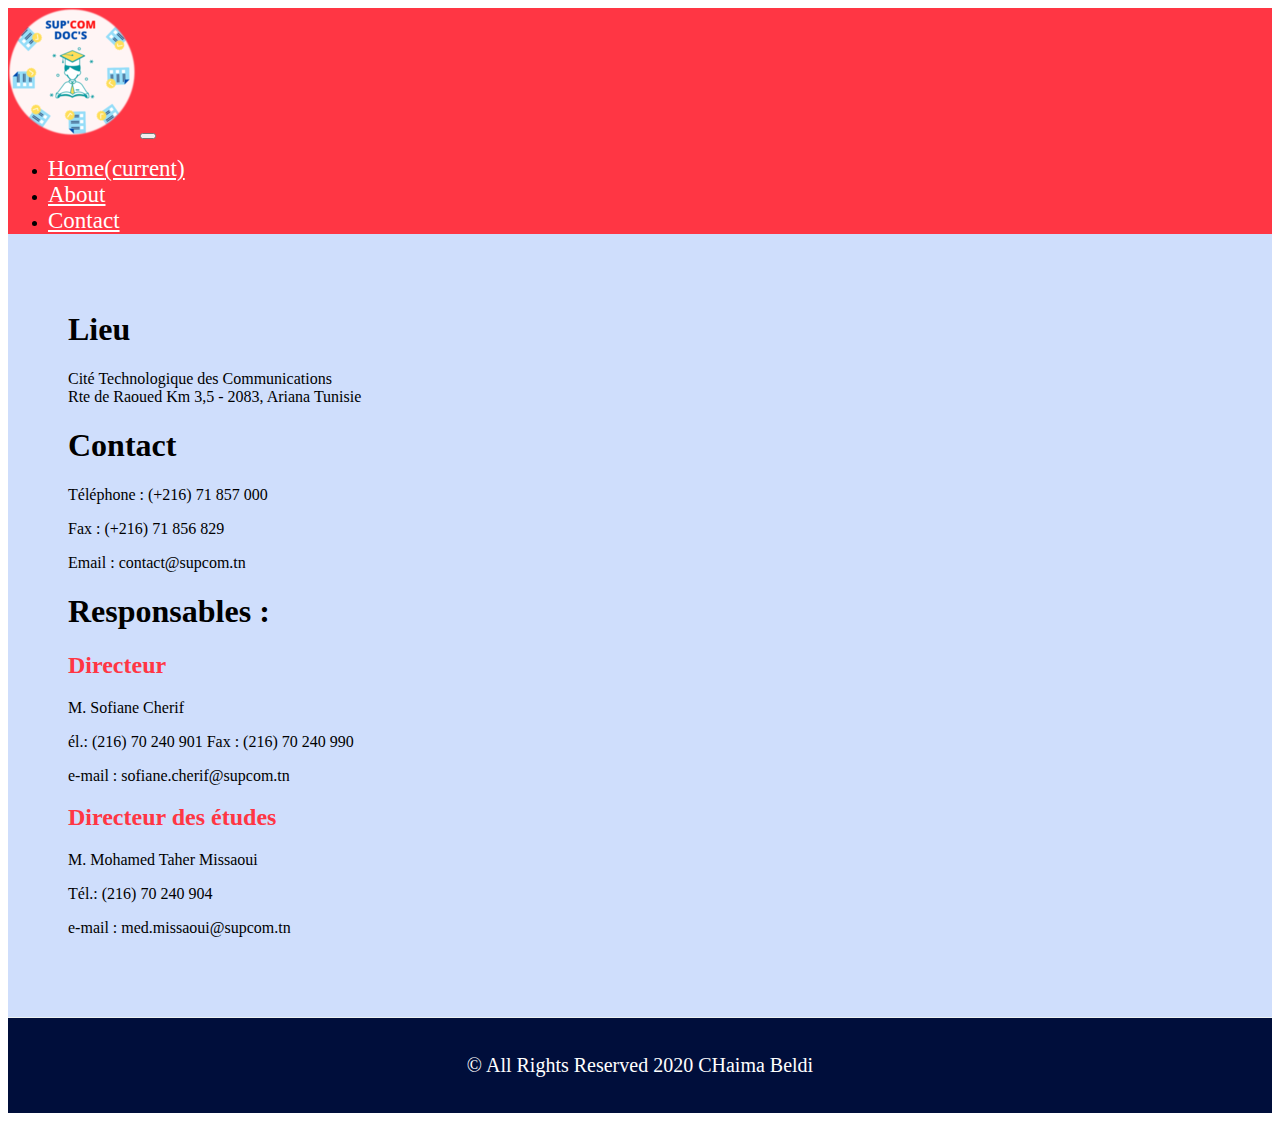
<file: contact.html>
<!DOCTYPE html>
<html lang="en">
<head>
    <meta charset="UTF-8">
    <meta name="viewport" content="width=device-width, initial-scale=1.0">
    <title>Contact-SUPCOM</title>
    <link rel="stylesheet" href="CSS/style.css"/>
    <link
    rel="stylesheet"
    href="https://stackpath.bootstrapcdn.com/bootstrap/4.5.0/css/bootstrap.min.css"
    integrity="sha384-9aIt2nRpC12Uk9gS9baDl411NQApFmC26EwAOH8WgZl5MYYxFfc+NcPb1dKGj7Sk"
    crossorigin="anonymous"
    />
</head>
<body >
    <div class="body1">
      <nav class="navbar navbar-expand-lg navbar-light  "  >
        <a class="navbar-brand" href="#"><img src="logo-page1.ico" alt="image not found"></a>
        <button class="navbar-toggler" type="button" data-toggle="collapse" data-target="#navbarNav" aria-controls="navbarNav" aria-expanded="false" aria-label="Toggle navigation">
          <span class="navbar-toggler-icon"></span>
        </button>
        <div class="collapse navbar-collapse navi" id="navbarNav">
          <ul class="navbar-nav">
            <li class="nav-item active">
              <a class="nav-link" href="index.html">Home<span class="sr-only">(current)</span></a>
            </li>
            <li class="nav-item">
              <a class="nav-link" href="about.html">About</a>
            </li>
            <li class="nav-item">
              <a class="nav-link" href="contact.html">Contact</a>
            </li>
           
          </ul>
        </div>
    </nav>
        <div class="infor">
            <div class="info-ecole">
                <h1>Lieu</h1>
                <p>Cité Technologique des Communications
                   <br> Rte de Raoued Km 3,5 - 2083, Ariana Tunisie</p> 
            </div>
            <div class="info-ecole">
                <h1>Contact</h1>
                <div id="diff-contacts">
                    <p>  Téléphone	:	(+216) 71 857 000</p>
                    <p>  Fax	:	(+216) 71 856 829 </p> 
                    <p>  Email	:	contact@supcom.tn</p>
                </div>
            
            </div>
            <div class="info-ecole">
                <h1>Responsables :</h1>
                <div id="diff-contacts">
                     <h2>Directeur</h2>
                    <p> M. Sofiane Cherif</p> 
                    <p> él.: (216) 70 240 901 Fax : (216) 70 240 990 </p> 
                    <p> e-mail : sofiane.cherif@supcom.tn  </p>  
                   
                </div>
                <div id="diff-contacts">
                    <h2>Directeur des études</h2>
                    <p>M. Mohamed Taher Missaoui</p> 
                    <p>Tél.: (216) 70 240 904</p>
                    <p>e-mail : med.missaoui@supcom.tn</p>
                </div>
            </div>
        </div>
        
    </div>
  
      
          
    
    <footer class="footer">
        <p>© All Rights Reserved 2020 CHaima Beldi</p> 
    </footer>
</body>
</html>
</file>
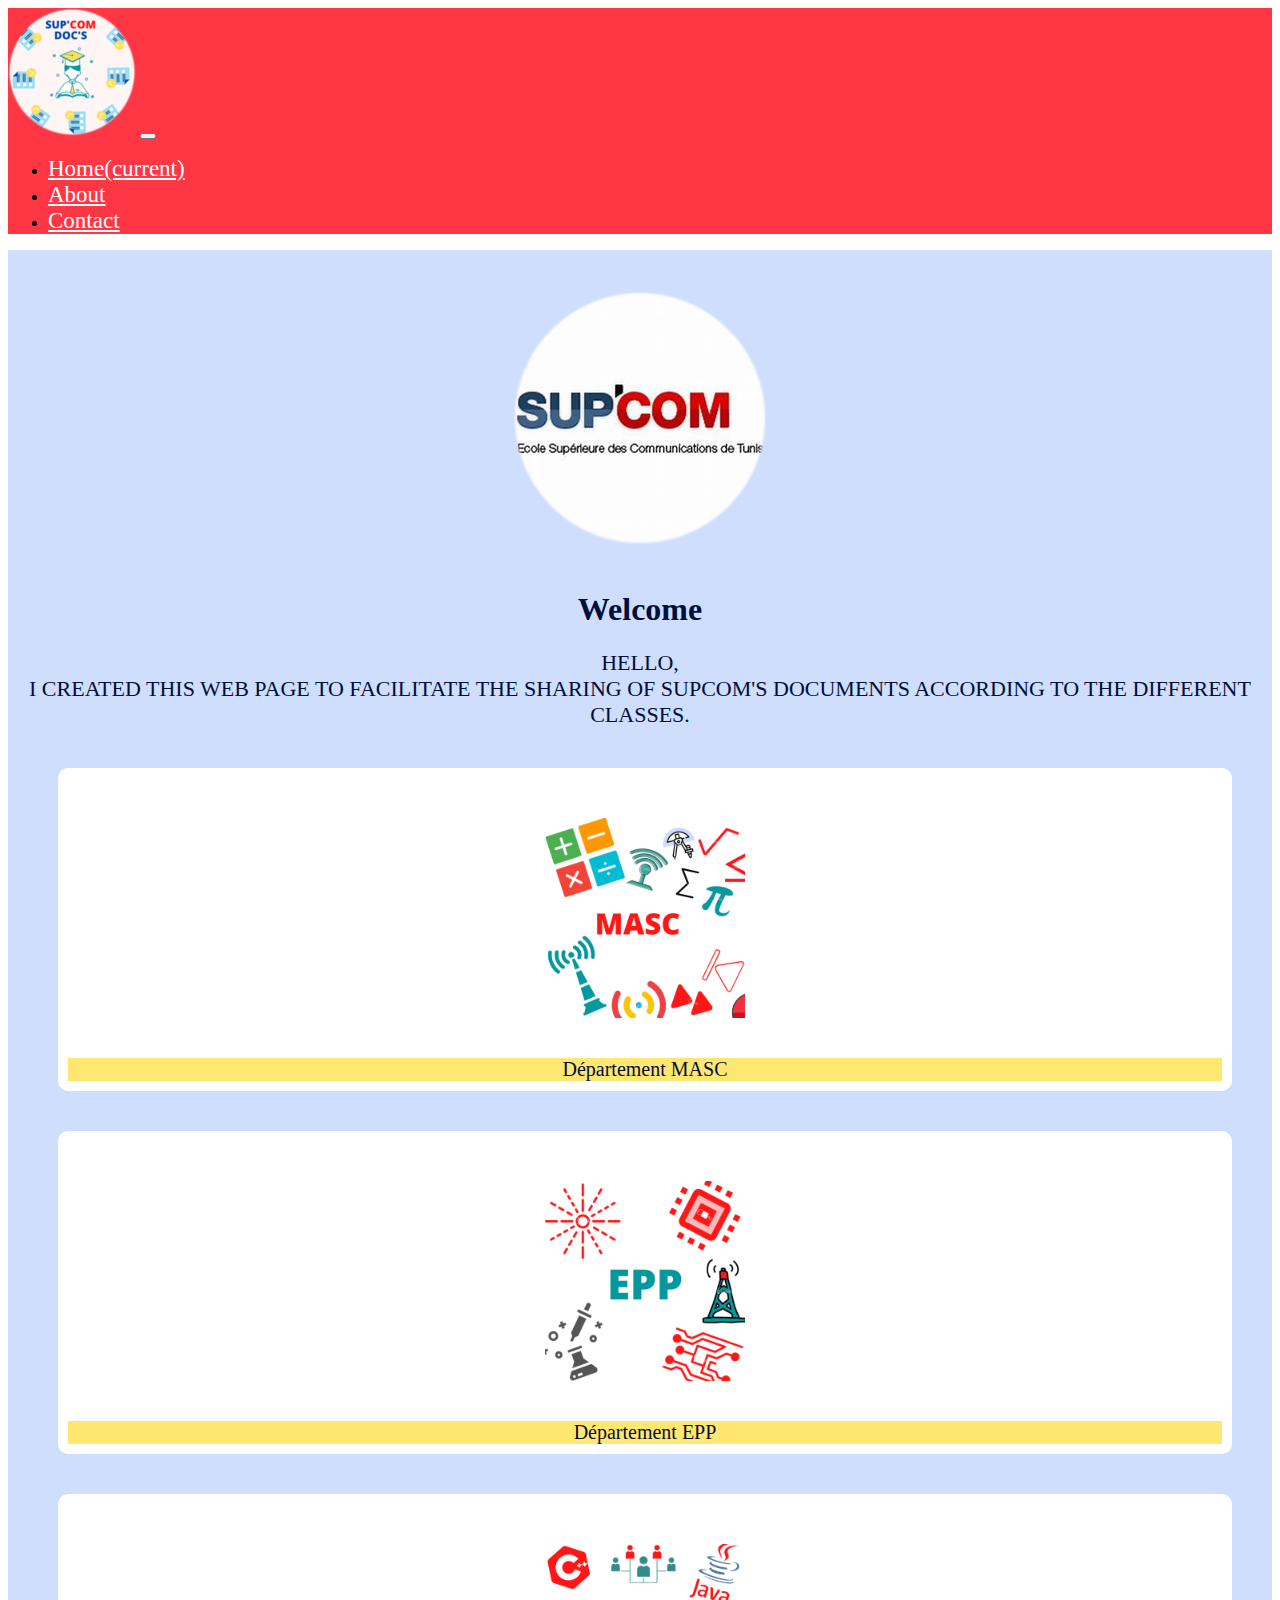
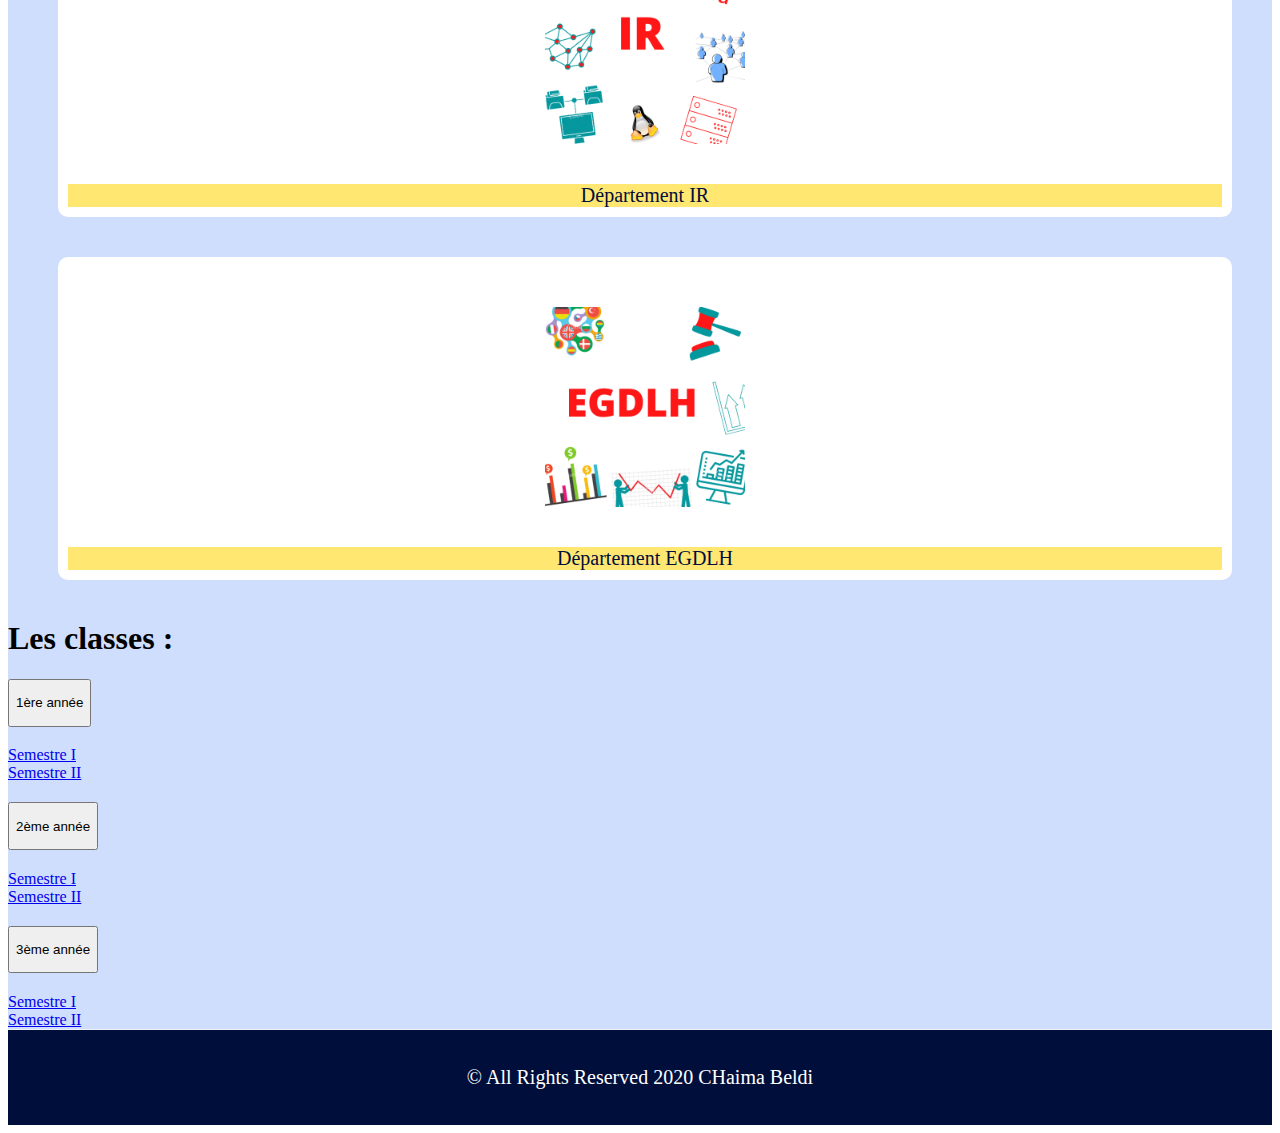
<file: index1.html>
<!DOCTYPE html>
<html lang="en">
  <head>
    <meta charset="UTF-8" />
    <meta name="viewport" content="width=device-width, initial-scale=1.0" />
    <title>SUPCOM DOCS</title>
    <link rel="stylesheet" href="CSS/style.css" />
    <!-- CSS only -->
    <link
      rel="stylesheet"
      href="https://stackpath.bootstrapcdn.com/bootstrap/4.5.0/css/bootstrap.min.css"
      integrity="sha384-9aIt2nRpC12Uk9gS9baDl411NQApFmC26EwAOH8WgZl5MYYxFfc+NcPb1dKGj7Sk"
      crossorigin="anonymous"
    />

    <!-- JS, Popper.js, and jQuery -->
    <script
      src="https://code.jquery.com/jquery-3.5.1.slim.min.js"
      integrity="sha384-DfXdz2htPH0lsSSs5nCTpuj/zy4C+OGpamoFVy38MVBnE+IbbVYUew+OrCXaRkfj"
      crossorigin="anonymous"
    ></script>
    <script
      src="https://cdn.jsdelivr.net/npm/popper.js@1.16.0/dist/umd/popper.min.js"
      integrity="sha384-Q6E9RHvbIyZFJoft+2mJbHaEWldlvI9IOYy5n3zV9zzTtmI3UksdQRVvoxMfooAo"
      crossorigin="anonymous"
    ></script>
    <script
      src="https://stackpath.bootstrapcdn.com/bootstrap/4.5.0/js/bootstrap.min.js"
      integrity="sha384-OgVRvuATP1z7JjHLkuOU7Xw704+h835Lr+6QL9UvYjZE3Ipu6Tp75j7Bh/kR0JKI"
      crossorigin="anonymous"
    ></script>
    <title>SUPCOM DOCS</title>
  </head>
  <body>
    <section class="body">
      <nav class="navbar navbar-expand-lg navbar-light">
        <a class="navbar-brand" href="#"
          ><img src="logo-page1.ico" alt="image not found"
        /></a>
        <button
          class="navbar-toggler"
          type="button"
          data-toggle="collapse"
          data-target="#navbarNav"
          aria-controls="navbarNav"
          aria-expanded="false"
          aria-label="Toggle navigation"
        >
          <span class="navbar-toggler-icon"></span>
        </button>
        <div class="collapse navbar-collapse navi" id="navbarNav">
          <ul class="navbar-nav">
            <li class="nav-item active">
              <a class="nav-link" href="index.html"
                >Home<span class="sr-only">(current)</span></a
              >
            </li>
            <li class="nav-item">
              <a class="nav-link" href="about.html">About</a>
            </li>
            <li class="nav-item">
              <a class="nav-link" href="contact.html">Contact</a>
            </li>
          </ul>
        </div>
      </nav>
    </section>
    <section class="body">
      <div class="container-fluid">
        <div class="row">
          <div class="col-12">
            <div class="logo">
              <img src="logo_supcom (2).ico" />
            </div>
          </div>
          <div class="col-12">
            <div class="introduction">
              <h1>Welcome</h1>
              <p class="hello">
                HELLO,<br />
                I CREATED THIS WEB PAGE TO FACILITATE THE SHARING OF SUPCOM'S
                DOCUMENTS ACCORDING TO THE DIFFERENT CLASSES.
              </p>
            </div>
          </div>
        </div>
        <div class="row">
          <div class="col-xl-4 col-lg-6 col-md-6 col-sm-12 hey">
            <!-- <div class="different-dep departements"> -->
            <div class="different-dep departement">
              <div class="img">
                <img class="img-departement" src="MASC.png" alt="" />
              </div>
              <div class="nom-departement">
                <a class="nom_dep" href="#">Département MASC</a>
              </div>
            </div>
          </div>
          <div class="col-xl-4 col-lg-6 col-md-6 col-sm-12 ">
            <div class="different-dep departement">
              <div class="img">
                <img class="img-departement" src="EPP (1).png" alt="" />
              </div>
              <div class="nom-departement">
                <a class="nom_dep" href="#">Département EPP</a>
              </div>
            </div>
            <!-- </div> -->
          </div>
        </div>
        <div class="row">
          <div class="col-xl-4 col-lg-6 col-md-6 col-sm-12">
            <div class="different-dep departement">
              <div class="img">
                <img class="img-departement" src="IR.png" alt="" />
              </div>
              <div class="nom-departement">
                <a class="nom_dep" href="#">Département IR</a>
              </div>
            </div>
          </div>
          <div class="col-xl-4 col-lg-6 col-md-6 col-sm-12">
            <div class="different-dep departement">
              <div class="img">
                <img class="img-departement" src="EGDLH.png" alt="" />
              </div>
              <div class="nom-departement">
                <a class="nom_dep" href="#">Département EGDLH</a>
              </div>
            </div>
          </div>
        </div>
        <!-- pop-up begin -->
        <div class="row">
          <div class="col">
            <div class="pop-up">
              <div>
                <h1>Les classes :</h1>
              </div>
              <div class="accordion" id="accordionExample">
                <div class="card">
                  <div class="card-header" id="headingOne">
                    <h2 class="mb-0">
                      <button
                        class="btn btn-link btn-block text-left"
                        type="button"
                        data-toggle="collapse"
                        data-target="#collapseOne"
                        aria-expanded="true"
                        aria-controls="collapseOne"
                      >
                        <p class="annee">1ère année</p>
                      </button>
                    </h2>
                  </div>

                  <div
                    id="collapseOne"
                    class="collapse show"
                    aria-labelledby="headingOne"
                    data-parent="#accordionExample"
                  >
                    <div class="card-body">
                      <a
                        class="sem"
                        href="https://drive.google.com/drive/u/1/folders/1xUGzQa-gp1v-weFmpXvxamna1pkQ8-Wk"
                        >Semestre I
                      </a>
                      <br />
                      <a
                        class="sem"
                        href="https://drive.google.com/drive/u/1/folders/14CdOWwfpII3DsqzSE39M1TFfaEY_ivjj"
                        >Semestre II
                      </a>
                    </div>
                  </div>
                </div>
                <div class="card">
                  <div class="card-header" id="headingTwo">
                    <h2 class="mb-0">
                      <button
                        class="btn btn-link btn-block text-left collapsed"
                        type="button"
                        data-toggle="collapse"
                        data-target="#collapseTwo"
                        aria-expanded="false"
                        aria-controls="collapseTwo"
                      >
                        <p class="annee">2ème année</p>
                      </button>
                    </h2>
                  </div>
                  <div
                    id="collapseTwo"
                    class="collapse"
                    aria-labelledby="headingTwo"
                    data-parent="#accordionExample"
                  >
                    <div class="card-body">
                      <a
                        class="sem"
                        href="https://drive.google.com/drive/u/1/folders/1CovpNg444Fr8TvkRSd4P00h6gopaVmdf"
                        >Semestre I
                      </a>
                      <br />
                      <a
                        class="sem"
                        href="https://drive.google.com/drive/u/1/folders/1aRpwFWpSyC_ibpOgDOSn8VUcBont377C"
                        >Semestre II
                      </a>
                    </div>
                  </div>
                </div>
                <div class="card">
                  <div class="card-header" id="headingThree">
                    <h2 class="mb-0">
                      <button
                        class="btn btn-link btn-block text-left collapsed"
                        type="button"
                        data-toggle="collapse"
                        data-target="#collapseThree"
                        aria-expanded="false"
                        aria-controls="collapseThree"
                      >
                        <p class="annee">3ème année</p>
                      </button>
                    </h2>
                  </div>
                  <div
                    id="collapseThree"
                    class="collapse"
                    aria-labelledby="headingThree"
                    data-parent="#accordionExample"
                  >
                    <div class="card-body">
                      <a
                        class="sem"
                        href="https://drive.google.com/drive/u/1/folders/1n0M1q4SmTUxv5tpTUf8durwwwH9WcpaQ"
                        >Semestre I
                      </a>
                      <br />
                      <a
                        class="sem"
                        href="https://drive.google.com/drive/u/1/folders/1bdCCu09FG0dztmBgLF_6i6tzeimKul7v"
                        >Semestre II
                      </a>
                    </div>
                  </div>
                </div>
              </div>
            </div>
          </div>
        </div>
        <!-- pop-up end -->
      </div>
    </section>
    <footer class="footer">
      <p>© All Rights Reserved 2020 CHaima Beldi</p>
    </footer>
  </body>
</html>
</file>
<file: CSS/style.css>
.body{
    background-color:  #CFDEFC ;
    padding: 0px;
    margin: 0px;
}



.navbar {
    background-color: #FF3644 !important;
    
}
.nav-link{
    color: #ffffff!important;
    font-size: 23px!important; 
}

/* .navi{
    
    display: flex!important;
    justify-content: flex-end!important; 
    font-size: 23px!important; 
    ;
     /* flex-basis: auto!important;  */
 /* }    */ 
 
.info{
    text-decoration: none;
    color: #ffffff;
    position: sticky;
    font: normal normal normal 14px/1.4em montserrat,sans-serif;
    font-size: 23px;
}
/* navigation end */
.logo{
    padding-top: 40px;
    text-align: center;
    font-size: 100px;
}

.introduction{
    text-align: center;
    color: #000E3B;
   
}
.hello{
    font-size: 22px;
}
.different-dep{
    margin: 40px;
    padding: 10px;
    
    
}
.departements{
    display: flex;
    justify-content : center;
    text-align: center;
    margin:0px;
    
    padding: 50px ;
   
}
.departement{
    /* border: 1px solid;  */
    border-radius: 10px;
    background-color: #ffffff;
    margin-left: 50px;
    /* /* margin-right: 50px;  */
    /* margin: 40px;  */
}
.departement:hover{
   
    -webkit-box-shadow: 10px 6px 92px -40px rgba(0,0,0,0.75);
-moz-box-shadow: 10px 6px 92px -40px rgba(0,0,0,0.75);
box-shadow: 10px 6px 92px -40px rgba(0,0,0,0.75);
}
.img{
    display: flex;
    justify-content: center;
    
}
.img-departement{
    width: 200px;
     margin: 10px;
    border-radius: 10px;
    padding: 30px; 
    
    
    
    
}
.nom-departement{
background-color: #FFE772;
text-align: center;
}
.nom_dep{
    color:#000E3B;
    font-size : 20px;
    height: 40px;
    border-radius: 10px;
    border-color:#000E3B ;
    text-decoration: none;
    
}
.pop-up{
    /* visibility: hidden; */
    width: 50%;
}
/* .annee{
    color:#000E3B ;
    text-decoration: none;
    font-size: 30px;
}
.sem{
 text-decoration: none;
 font-size: 25px;
 color: #FF3644;
}
 */








/* footer begin */

.footer{
    border-top: 1px solid #eef2f2;
    font-size: 20px;
    color:#ffffff ;
    text-align: center;
    padding: 16px 0;
    margin: 0px;
    background-color: #000E3B;
  }
  /* footer end */
  /* ----------------------about---------------------------------------------------------------------- */
.body1{
    background-color: #CFDEFC ;
    margin: 0px;
    padding-bottom: 20px;
}
.img-ecole{
    display: flex;
    justify-content: center;
    height: 250px;
    /* width: ; */
}
.info-ecole1{
   margin: 20px;
   /* background-color:   #FFE772; */
   
}
.info-ecole{
    /* background-color:  #FFE772; */
    margin:20px;
}
.apropos-histo-ecole{
    color: #FF3644;
    font-size: 27px;
}
.information-ecole{
    color:  #000E3B;
    font-size: 18px;
    padding-bottom: 16px;
    margin: 0px;

}
.footer1{
    border-top: 1px solid #eef2f2;
    font-size: 20px;
    color: #000E3B;
    text-align: center;
    padding: 16px ;
    margin: 0px;
    background-color:#FFE772;
  }
  /* ---------------------------------------contact begin-------------------------------------------- */
  .diff-contact{
      display: flex;
      flex-direction: column;
  }
  .infor{
      margin: 0px;
      padding: 40px;
  }
  h2{
      color: #FF3644 ;
  }

  @media screen and (max-width: 608px) {
    .hello{
        font-size: 10px;
    }
  }


.row{
    justify-content: center;
}
</file>
